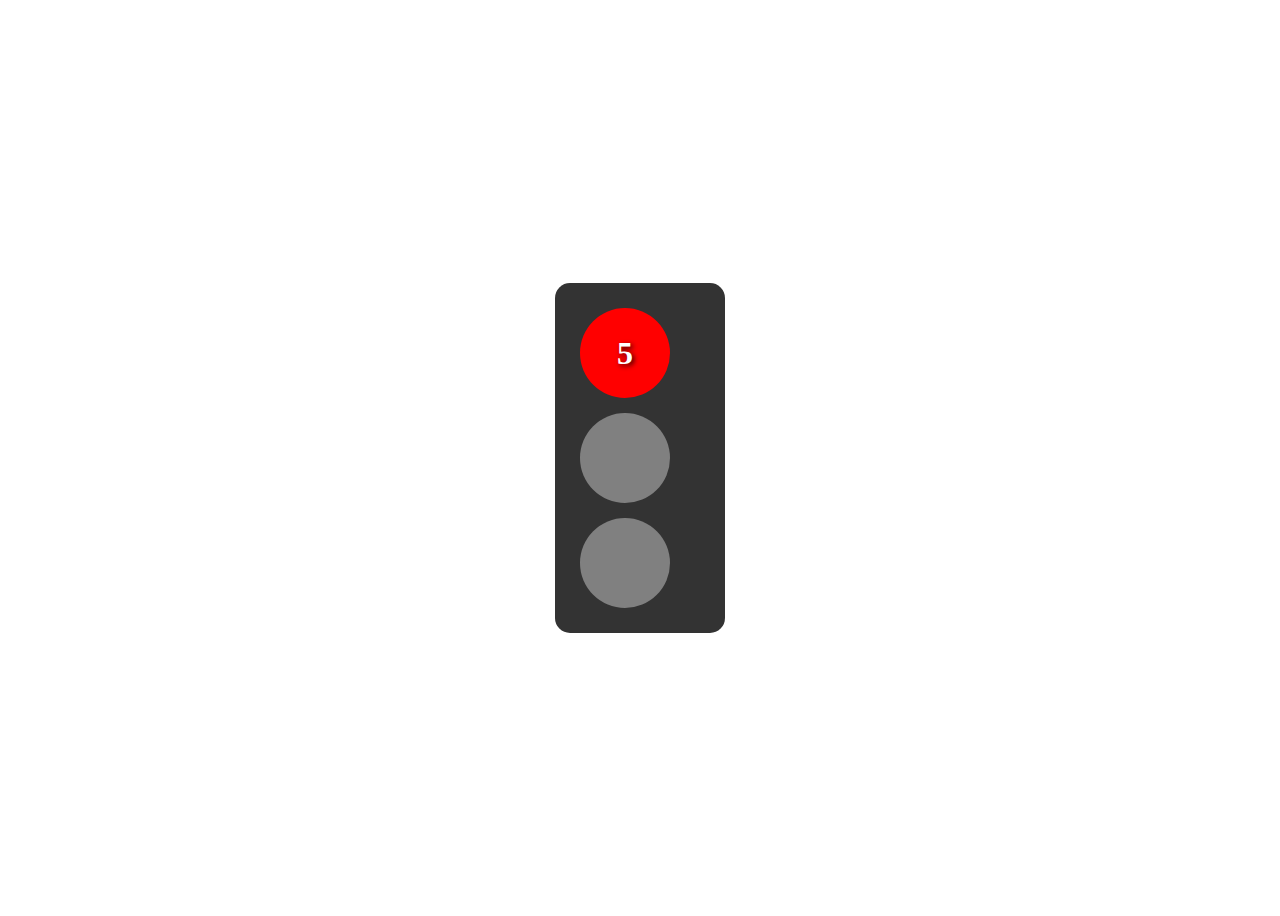
<file: Week-3/Task-1/index.html>
<!DOCTYPE html>
<html lang="en">
<head>
    <meta charset="UTF-8">
    <meta name="viewport" content="width=device-width, initial-scale=1.0">
    <title>Traffic Light Simulation</title>
    <link rel="stylesheet" href="style.css">

</head>
<body>
    <div class="traffic-light">
        <div class="light" id="red"><span class="timer" id="red-timer"></span></div>
        <div class="light" id="yellow"><span class="timer" id="yellow-timer"></span></div>
        <div class="light" id="green"><span class="timer" id="green-timer"></span></div>
    </div>
    <script src="script.js"></script>
</body>
</html>
</file>
<file: Week-3/Task-1/style.css>
body {
    display: flex;
    justify-content: center;
    align-items: center;
    height: 100vh;
    background: url('https://static.vecteezy.com/system/resources/previews/028/747/604/large_2x/a-traffic-light-at-a-street-crossroads-with-a-beautiful-bokeh-city-and-cars-in-the-background-generative-ai-free-photo.jpg') no-repeat center center/cover;
    background-size: cover;
    position: relative;
}
body::before {
    content: "";
    position: absolute;
    top: 0;
    left: 0;
    width: 100%;
    height: 100%;
    background: inherit;
    filter: brightness(0.5);
    z-index: -1;
}
.traffic-light {
    width: 120px;
    background-color: rgba(0, 0, 0, 0.8);
    padding: 25px;
    border-radius: 15px;
    display: flex;
    flex-direction: column;
    gap: 15px;
    box-shadow: 0 0 30px rgba(255, 255, 255, 0.4);
}
.light {
    width: 90px;
    height: 90px;
    background-color: gray;
    border-radius: 50%;
    position: relative;
    display: flex;
    justify-content: center;
    align-items: center;
    font-size: 30px;
    font-weight: bold;
    color: white;
    text-shadow: 2px 2px 5px rgba(0, 0, 0, 0.8);
}
.timer {
    position: absolute;
    font-size: 32px;
    font-weight: bold;
}
</file>
